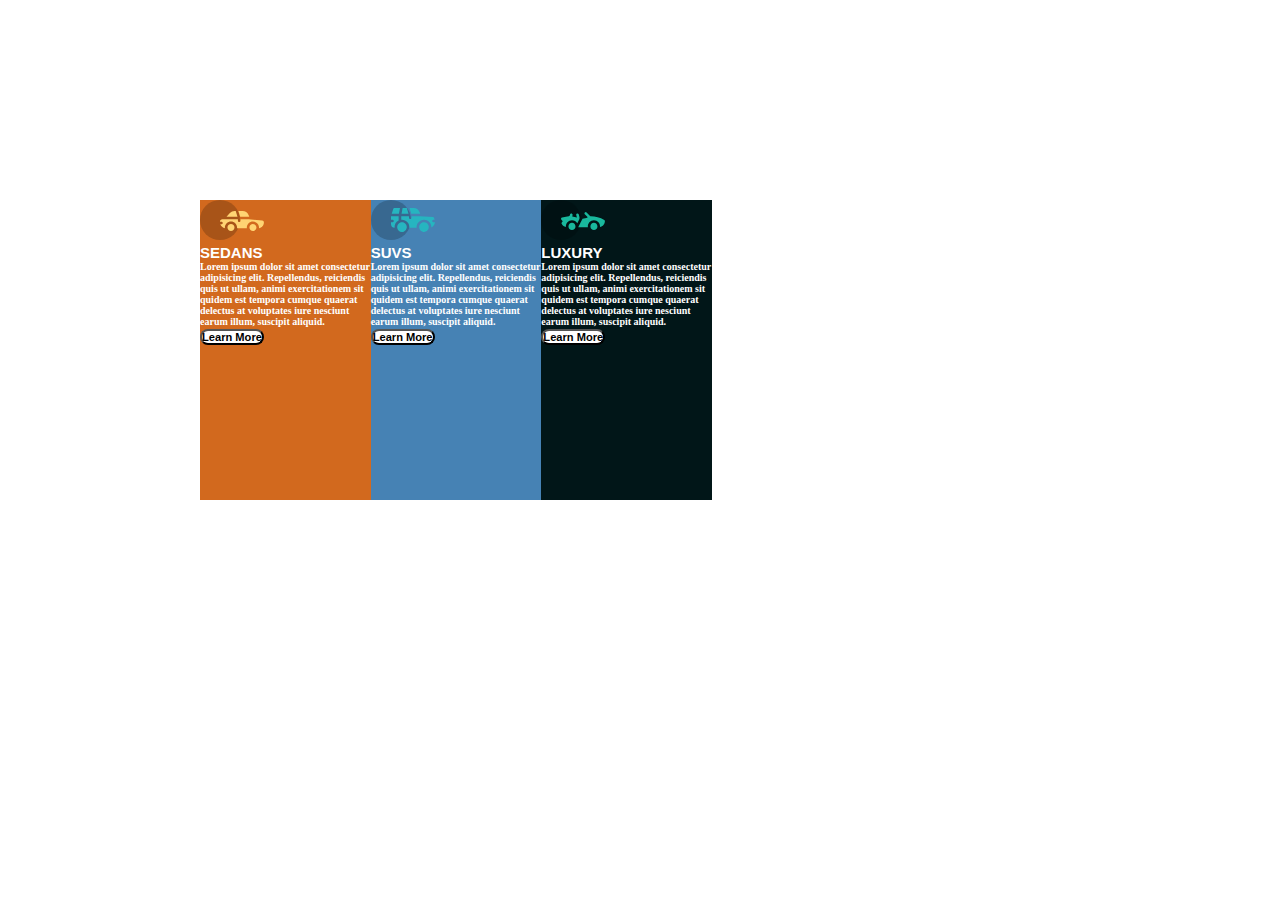
<file: CSS flexbox/index.html>
<!DOCTYPE html>
<html lang="en">

<head>
    <meta charset="UTF-8">
    <meta http-equiv="X-UA-Compatible" content="IE=edge">
    <meta name="viewport" content="width=device-width, initial-scale=1.0">
    <title>index</title>
    <link rel="stylesheet" href="index.css">
</head>

<body>
    <div class="blocks">
        <div class="bar1">
            <div class="content">
                <svg width="64" height="40" xmlns="http://www.w3.org/2000/svg"><g fill="none" fill-rule="evenodd"><circle fill="#000" opacity=".201" cx="20" cy="20" r="20"/><path d="M52.936 24.11c1.942 0 3.517 1.542 3.517 3.445 0 1.903-1.575 3.445-3.517 3.445s-3.516-1.542-3.516-3.445c0-1.903 1.574-3.445 3.516-3.445zm-21.957 0c1.942 0 3.517 1.542 3.517 3.445 0 1.903-1.575 3.445-3.517 3.445s-3.516-1.542-3.516-3.445c0-1.903 1.574-3.445 3.516-3.445zm6.948-4.848v1.429c0 .716.61 1.293 1.348 1.259a1.295 1.295 0 001.225-1.295v-1.393h8.256l13.483 1.313c.956.093 1.676.881 1.676 1.814 0 2.89-2.126 5.303-4.926 5.819.397-3.557-2.458-6.62-6.053-6.62-3.646 0-6.504 3.14-6.039 6.723h-9.879c.466-3.588-2.397-6.722-6.039-6.722-3.595 0-6.45 3.062-6.052 6.62-2.14-.398-3.916-1.912-4.61-3.931h1.142c.731 0 1.32-.598 1.285-1.322-.033-.678-.629-1.2-1.322-1.2H20v-.251c0-1.274 1.066-2.243 2.306-2.243h15.62zM42.59 11c2.645 0 4.99 1.556 5.972 3.963l.726 1.779H40.17L38.413 11h4.178zm-6.865 0l1.758 5.741H26.505l3.357-3.654A6.502 6.502 0 0134.644 11h1.082z" fill="#FFD473" fill-rule="nonzero"/></g></svg>
                <h1>SEDANS</h1>
                <h4>Lorem ipsum dolor sit amet consectetur adipisicing elit. Repellendus, reiciendis quis ut ullam, animi exercitationem sit quidem est tempora cumque quaerat delectus at voluptates iure nesciunt earum illum, suscipit aliquid.</h4>
                <button>
                    <h3>Learn More</h3>
                  </button>
            </div>
        </div>
        <div class="bar2">
            <div class="content">
                <svg width="64" height="40" xmlns="http://www.w3.org/2000/svg"><g fill="none" fill-rule="evenodd"><circle fill="#000" opacity=".201" cx="20" cy="20" r="20"/><path d="M31.002 22.358c2.917 0 5.18 2.593 4.762 5.506a4.828 4.828 0 01-2.962 3.778 4.797 4.797 0 01-5.3-1.165c-1.188-1.26-1.235-2.613-1.263-2.613-.42-2.924 1.857-5.506 4.763-5.506zm22 0c3.457 0 5.798 3.567 4.41 6.744A4.816 4.816 0 0152.3 31.94a4.826 4.826 0 01-4.06-4.077c-.42-2.915 1.846-5.506 4.762-5.506zm-15.04-6.083v1.462a1.29 1.29 0 001.352 1.29c.693-.033 1.227-.631 1.227-1.326v-1.426h8.3l13.056.716a1.29 1.29 0 011.164.917c.27.895.446 1.477.563 1.87h-1.047c-.694 0-1.291.534-1.324 1.228a1.29 1.29 0 001.288 1.352h1.445c-.164 2.225-1.57 4.193-3.6 5.05.13-4.212-3.255-7.63-7.384-7.63-4.317 0-7.762 3.718-7.358 8.086h-7.285c.43-4.655-3.503-8.531-8.131-8.046v-3.543h7.734zm-10.312 0v4.308a7.4 7.4 0 00-4.006 7.274 3.874 3.874 0 01-3.642-3.864v-1.635h1.46a1.29 1.29 0 000-2.58h-1.461v-3.213l.003-.29h7.646zm14.986-8.196c2.65 0 5 1.592 5.984 4.055l.63 1.579a5.525 5.525 0 01-.065-.004l-.026-.002-.034-.002-.022-.002a4.178 4.178 0 00-.224-.006l-.098-.001h-.039l-.136-.001h-.052l-.326-.001H40.211L38.528 8.08zm-13.632 0l-1.122 5.616h-7.144l1.47-4.71a1.29 1.29 0 011.231-.906h5.565zm6.832 0l1.683 5.615h-7.007l1.121-5.615h4.203z" fill="#26B5C0" fill-rule="nonzero"/></g></svg>
                <h1>SUVS</h1>
                <h4>Lorem ipsum dolor sit amet consectetur adipisicing elit. Repellendus, reiciendis quis ut ullam, animi exercitationem sit quidem est tempora cumque quaerat delectus at voluptates iure nesciunt earum illum, suscipit aliquid.</h4>
                <button>
                    <h3>Learn More</h3>
                  </button>
            </div>
        </div>
        <div class="bar3">
            <div class="content">
                <svg width="64" height="40" xmlns="http://www.w3.org/2000/svg"><g fill="none" fill-rule="evenodd"><circle fill="#000" opacity=".201" cx="20" cy="20" r="20"/><path d="M30.98 22.835c1.941 0 3.516 1.604 3.516 3.583 0 1.978-1.575 3.582-3.517 3.582s-3.516-1.604-3.516-3.582c0-1.979 1.574-3.583 3.516-3.583zm21.956 0c1.942 0 3.517 1.604 3.517 3.583 0 1.978-1.575 3.582-3.517 3.582s-3.516-1.604-3.516-3.582c0-1.979 1.574-3.583 3.516-3.583zm-9.143-10.45a1.27 1.27 0 011.819 0l3.715 3.784c4.444-.115 9.7 1.142 13.964 3.753.387.237.624.664.624 1.124 0 3.006-2.126 5.514-4.926 6.05.397-3.698-2.458-6.882-6.053-6.882-3.646 0-6.504 3.264-6.039 6.99h-9.669c.76-1.544.993-2.026 1.337-2.711l.082-.162c.421-.835 1.056-2.07 2.883-5.65 1.68-.023 3.47-.408 5.247-1.403l-2.984-3.04a1.328 1.328 0 010-1.854zm-7.68 1.064c.683-.2 1.395.202 1.592.898l.749 2.652a3.46 3.46 0 01-.247 2.51l-1.733 3.395-.216.424c-1.07-1.89-3.06-3.114-5.279-3.114-3.595 0-6.45 3.184-6.052 6.885-1.832-.347-3.414-1.537-4.278-3.276a1.331 1.331 0 01.117-1.376l.955-1.303-1.325-1.295c-.751-.735-.376-2.024.64-2.231l6.614-1.346.13-.026c.092-.019.145-.03.157-.031.314-.146 1.07-.591 1.07-1.506 0-.734.592-1.327 1.316-1.31.712.016 1.268.662 1.256 1.388a4.11 4.11 0 01-.348 1.611 22.69 22.69 0 014.7 1.146l-.7-2.473a1.314 1.314 0 01.882-1.622z" fill="#19B89D" fill-rule="nonzero"/></g></svg>
                <h1>LUXURY</h1>
                <h4>Lorem ipsum dolor sit amet consectetur adipisicing elit. Repellendus, reiciendis quis ut ullam, animi exercitationem sit quidem est tempora cumque quaerat delectus at voluptates iure nesciunt earum illum, suscipit aliquid.</h4>
                <button>
                    <h3>Learn More</h3>
                  </button>
            </div>
        </div>
        <div class="bar2">
            <div>

            </div>
        </div>
        <div class="bar3">
            <div>

            </div>
        </div>
    </div>

</body>

</html>
</file>
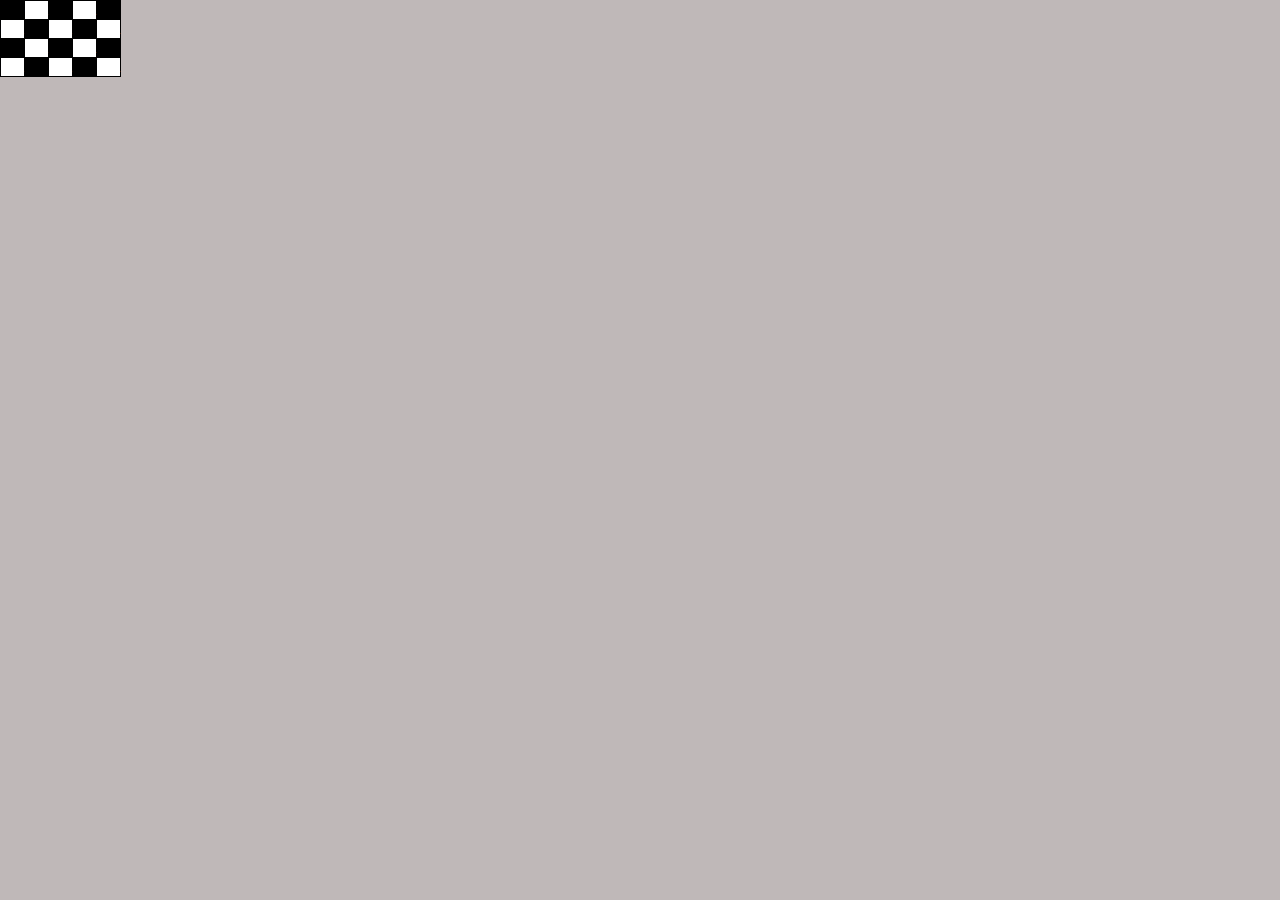
<file: Zuritask fundamental/5X5_chess.html>
<!DOCTYPE html>
<html lang="en">
<head>
    <meta charset="UTF-8">
    <meta http-equiv="X-UA-Compatible" content="IE=edge">
    <meta name="viewport" content="width=device-width, initial-scale=1.0">
    <title>ChessBoard</title>
    <link rel="stylesheet" href="5x5_chess.css">
</head>
<body>
    <div>
        <table>
            <tbody>
                
                <tr>
                  <td>cell</td>
                  <td>cell</td>
                  <td>cell</td>
                  <td>cell</td>
                  <td>cell</td>
                </tr>
                <tr>
                  <td>cell</td>
                  <td>cell</td>
                  <td>cell</td>
                  <td>cell</td>
                  <td>cell</td>
                </tr>
                <tr>
                  <td>cell</td>
                  <td>cell</td>
                  <td>cell</td>
                  <td>cell</td>
                  <td>cell</td>
                </tr>
                <tr>
                  <td>cell</td>
                  <td>cell</td>
                  <td>cell</td>
                  <td>cell</td>
                  <td>cell</td>
                </tr>
              </tbody>
        </table>
    </div>
    
</body>
</html>
</file>
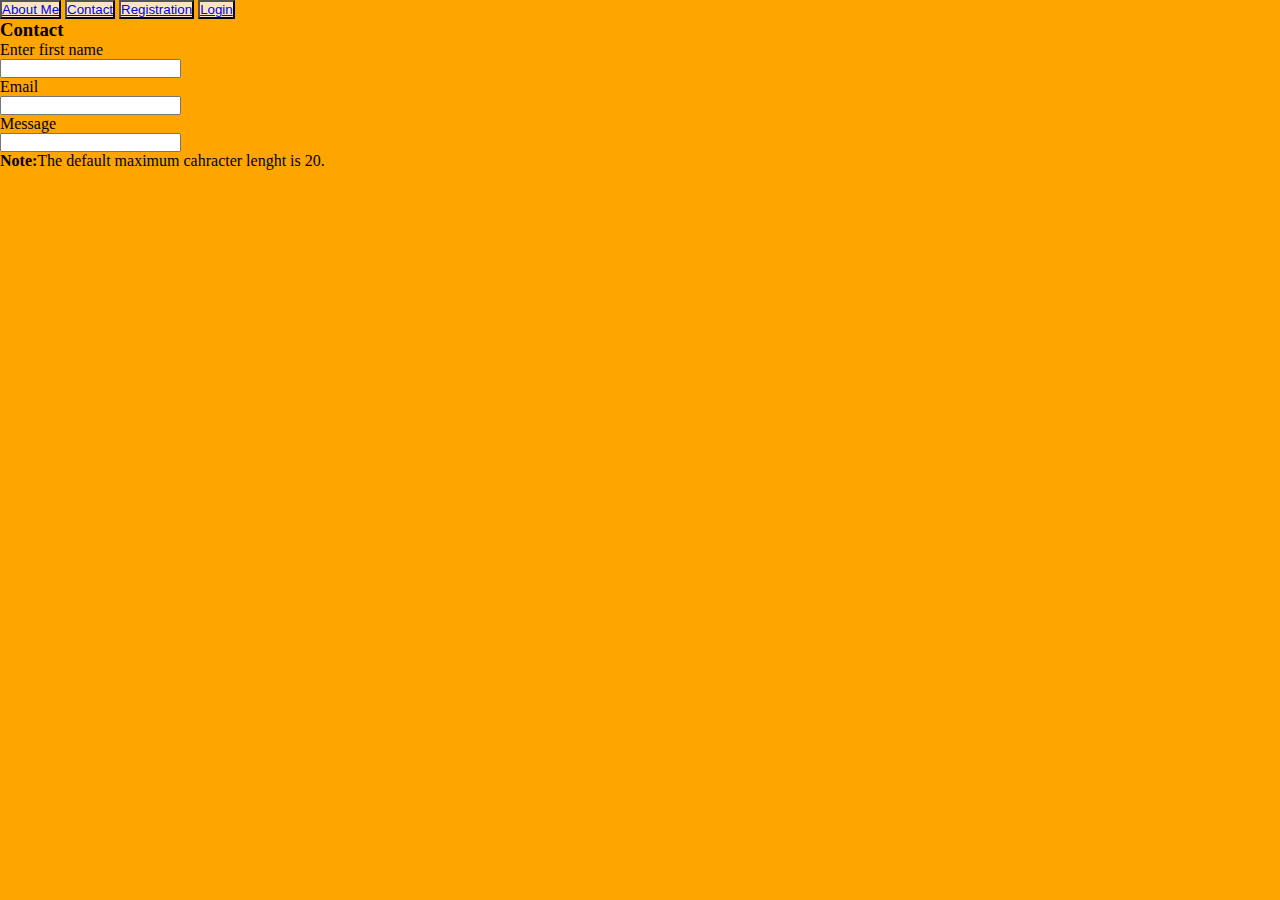
<file: Zuritask fundamental/Contact.html>
<!DOCTYPE html>
<html lang="en">
<head>
    <meta charset="UTF-8">
    <meta http-equiv="X-UA-Compatible" content="IE=edge">
    <meta name="viewport" content="width=device-width, initial-scale=1.0">
    <title>Contact</title>
    <link rel="stylesheet" href="webpage.css">
    
</head>
<body>
    <header>
        <div>
            <button><a href="home.html">About Me</a></button>
            <button><a href="Contact.html">Contact</a></button>
            <button><a href="Registration.html">Registration</a></button>
            <button><a href="Login.html">Login</a></button>
        </div>
       </header>

       <main>
           <h3>Contact</h3>
        <form>
              
            <label>Enter first name</label><br>  
            <input type="text" name="firstname"><br>  
            <label>Email</label><br>  
            <input type="text" name="lastname"><br>
            <label>Message</label><br>  
            <input type="text" name="lastname"><br>   
            <p><strong>Note:</strong>The default maximum cahracter lenght is 20.</p>  
        </form>  
           
       </main>
    
</body>
</html>
</file>
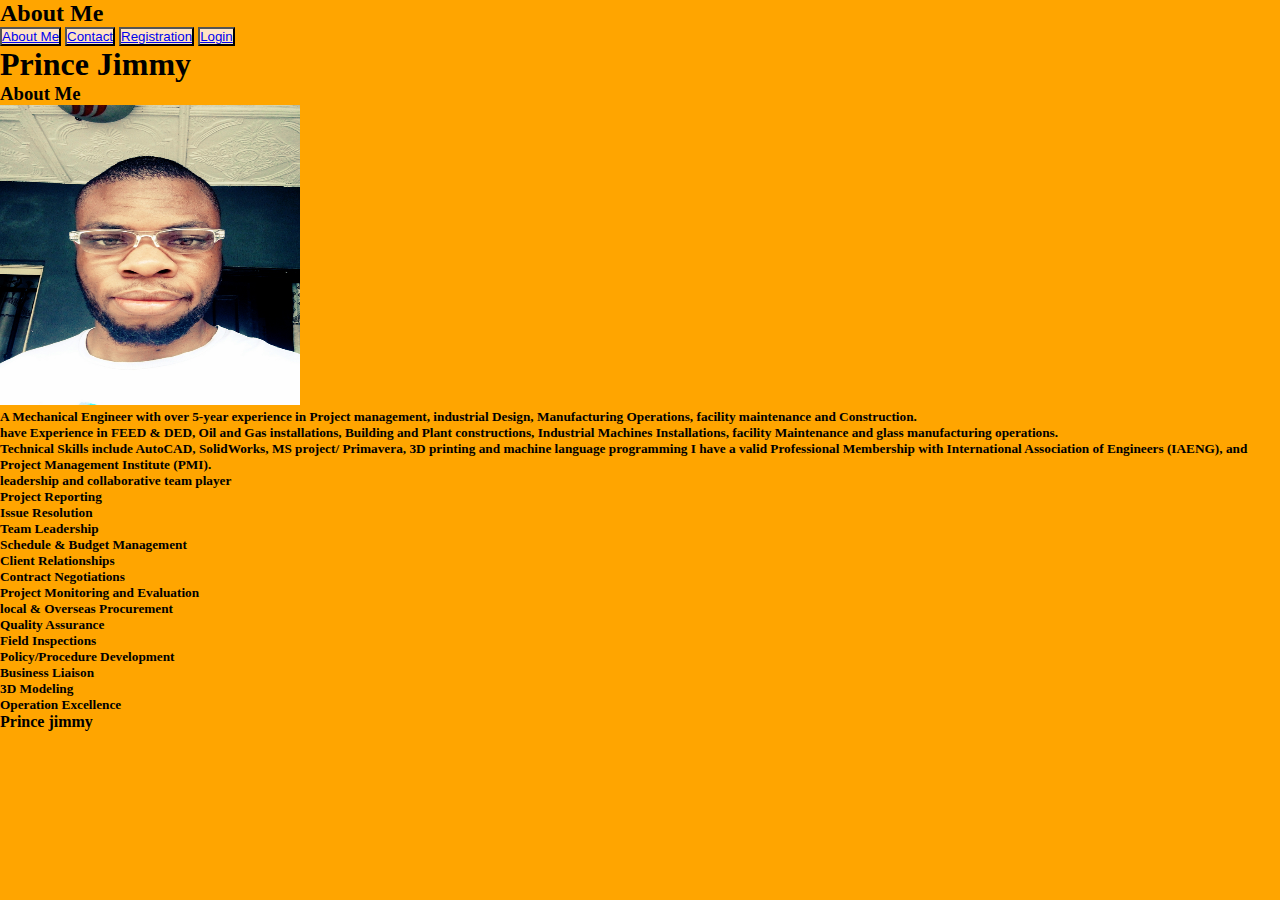
<file: Zuritask fundamental/home.html>
<!DOCTYPE html>
<html lang="en">
<head>
    <meta charset="UTF-8">
    <meta http-equiv="X-UA-Compatible" content="IE=edge">
    <meta name="viewport" content="width=device-width, initial-scale=1.0">
    <title>Home</title>
    <link rel="stylesheet" href="webpage.css">
</head>
<body>
    <h2>About Me</h2>
    <header>
     <div>
        <button><a href="home.html">About Me</a></button>
        <button><a href="Contact.html">Contact</a></button>
        <button><a href="Registration.html">Registration</a></button>
        <button><a href="Login.html">Login</a></button>
     </div>
    </header>

    <main>
        <h1>Prince Jimmy</h1>
        <h3>About Me</h3>

        <img src="my_pics.png", height="300px", width="300px" alt="mypics">
        <h5><p>A Mechanical Engineer with over 5-year experience in Project management, industrial Design, Manufacturing Operations, facility maintenance and Construction.</p>  <p> have Experience in FEED & DED, Oil and Gas installations, Building and Plant constructions, Industrial Machines Installations, facility Maintenance and glass manufacturing operations.</p>  <p> Technical Skills include AutoCAD, SolidWorks, MS project/ Primavera, 3D printing and machine language programming
            I have a valid Professional Membership with International Association of Engineers (IAENG), and Project Management Institute (PMI).</p>  <ul> <li> leadership and collaborative team player</li></ul> <ul><li>Project Reporting</li></ul><ul><li>Issue Resolution</li></ul>
            
            <ul><li> Team Leadership</li></ul> <ul><li>Schedule & Budget Management</li></ul> <ul><li> Client Relationships</li></ul> <ul><li>Contract Negotiations </li></ul><ul><li> Project Monitoring and Evaluation</li></ul> <ul><li> local & Overseas Procurement</li></ul> 
            <ul><li>Quality Assurance</li></ul> <ul><li>Field Inspections</li></ul> <ul><li>Policy/Procedure Development</li></ul> <ul><li>Business Liaison </li></ul><ul><li>3D Modeling </li></ul><ul><li>Operation Excellence
        </h5>
    </main>
   <footer>
       <h4>
           Prince jimmy
       </h4>
   </footer> 
</body>
</html>
</file>
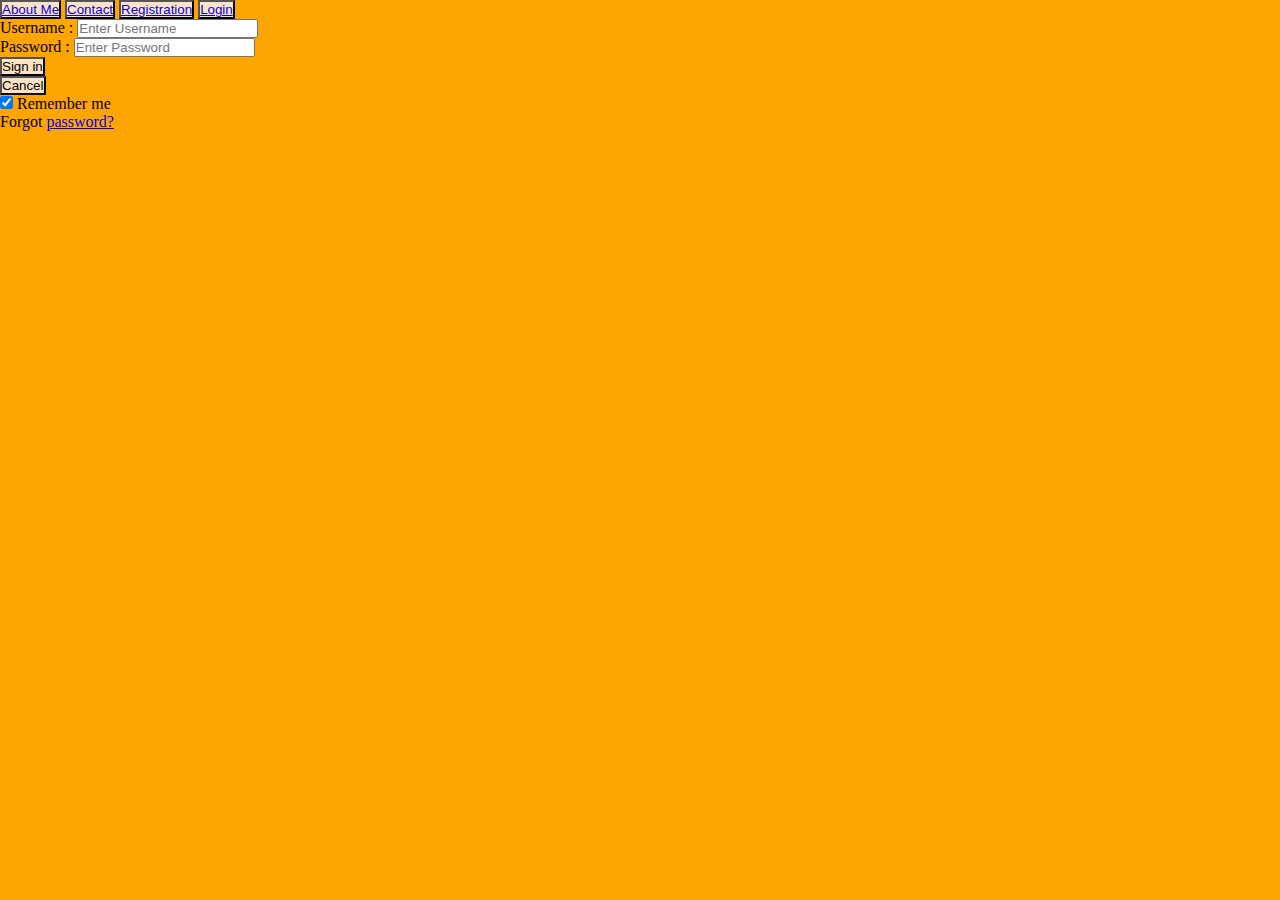
<file: Zuritask fundamental/Login.html>
<!DOCTYPE html>
<html lang="en">
<head>
    <meta charset="UTF-8">
    <meta http-equiv="X-UA-Compatible" content="IE=edge">
    <meta name="viewport" content="width=device-width, initial-scale=1.0">
    <title>Login</title>
    <link rel="stylesheet" href="webpage.css">
</head>
<body>
    <header>
        <div>
            <button><a href="home.html">About Me</a></button>
            <button><a href="Contact.html">Contact</a></button>
            <button><a href="Registration.html">Registration</a></button>
            <button><a href="Login.html">Login</a></button>
        </div>
       </header>

       <form>  
        <div class="container">   
            <label>Username : </label>   
            <input type="text" placeholder="Enter Username" name="username" required>
            
            <br>
            <label>Password : </label>   
            <input type="password" placeholder="Enter Password" name="password" required>
            <br>  
            <button type="submit">Sign in</button> <br> 
            <button type="button" class="cancelbtn"> Cancel</button> 
            <br> 
            <input type="checkbox" checked="checked"> Remember me  
            <br>  
            Forgot <a href="#"> password? </a>   
        </div>   
    </form>
    
</body>
</html>
</file>
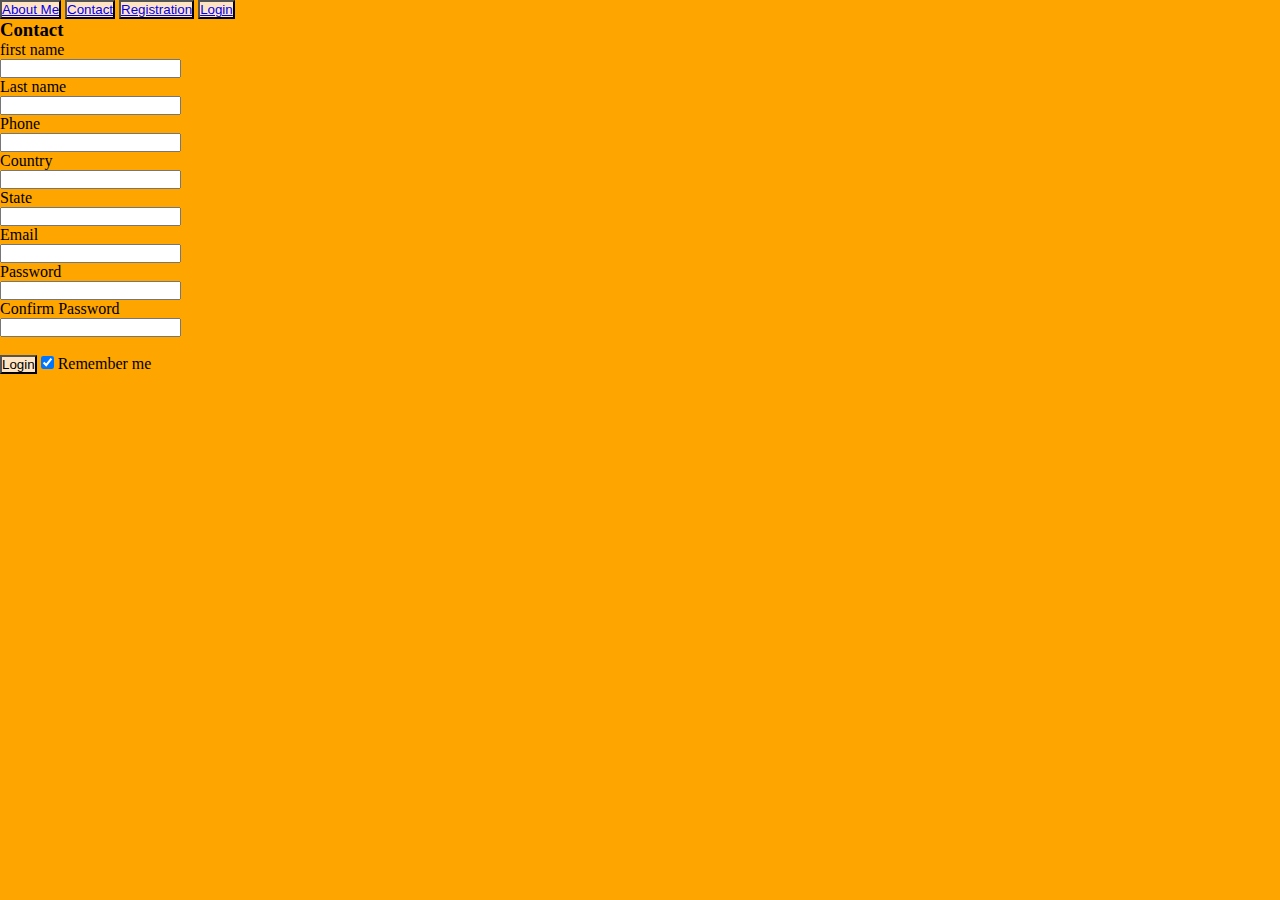
<file: Zuritask fundamental/Registration.html>
<!DOCTYPE html>
<html lang="en">
<head>
    <meta charset="UTF-8">
    <meta http-equiv="X-UA-Compatible" content="IE=edge">
    <meta name="viewport" content="width=device-width, initial-scale=1.0">
    <title>Registration</title>
    <link rel="stylesheet" href="webpage.css">
</head>
<body>
    <header>
        <div>
            <button><a href="home.html">About Me</a></button>
            <button><a href="Contact.html">Contact</a></button>
            <button><a href="Registration.html">Registration</a></button>
            <button><a href="Login.html">Login</a></button>
        </div>
       </header>

       <main>
           <h3>Contact</h3>
        <form>
              
            <label>first name</label><br>  
            <input type="text" name="firstname"><br>
            <label>Last name</label><br>  
            <input type="text" name="firstname"><br>
            <label>Phone</label><br>  
            <input type="text" name="firstname"><br>
            <label>Country</label><br>  
            <input type="text" name="firstname"><br>
            <label>State</label><br>  
            <input type="text" name="firstname"><br>      
            <label>Email</label><br>  
            <input type="text" name="lastname"><br>
            <label>Password</label><br>  
            <input type="text" name="lastname"><br>
            <label>Confirm Password</label><br>  
            <input type="text" name="firstname"><br> 
            
            <br>

            <button type="submit">Login</button>   
            <input type="checkbox" checked="checked"> Remember me 
            
        </form>  
           
       </main>
    
</body>
</html>
</file>
<file: CSS flexbox/index.css>
* {
    margin: 0;
    padding: 0;
}

.blocks {
    margin: 200px;
    height: 300px;
    width: 40%;
    display: flex;
}

.bar1 {
    background-color: chocolate;
}

.bar2 {
    background-color: steelblue;
}

.bar3 {
    background-color: rgb(1, 22, 24);
}

h1 {
    color: white;
    font-size: 15px;
    font-family: 'Lucida Sans', 'Lucida Sans Regular', 'Lucida Grande', 'Lucida Sans Unicode', Geneva, Verdana, sans-serif;
}

h4 {
    color: white;
    font-size: 10px;
}

button {
    border-radius: 20px;
    background-color: white;
}

h3 {
    color: black;
    font-size: smaller;
}
</file>
<file: Zuritask fundamental/5x5_chess.css>
*{
    margin: 0;
    padding: 0;

}

body{
    background-color: darkslategray;

}
table{
    border-collapse: collapse;
  }
  table,tr,td {
    border: 1px solid black;
  }
  table.center {
      margin:0;
    }
  tr:nth-of-type(even) td:nth-of-type(odd),tr:nth-of-type(odd) td:nth-of-type(even){
    color:white;background-color:white;
  }
  tr:nth-of-type(even) td:nth-of-type(even),
  tr:nth-of-type(odd) td:nth-of-type(odd)
  {
  color:black;background-color:black;
  }
  h1{
    text-align:center;
  }
  body{
    background-color:#bfb8b8;
  }
</file>
<file: Zuritask fundamental/webpage.css>
*{
    margin: 0;
    padding: 0;

}

body{
    background-color: orange;
    
    
}

button{
    background-color: bisque;
}
</file>
